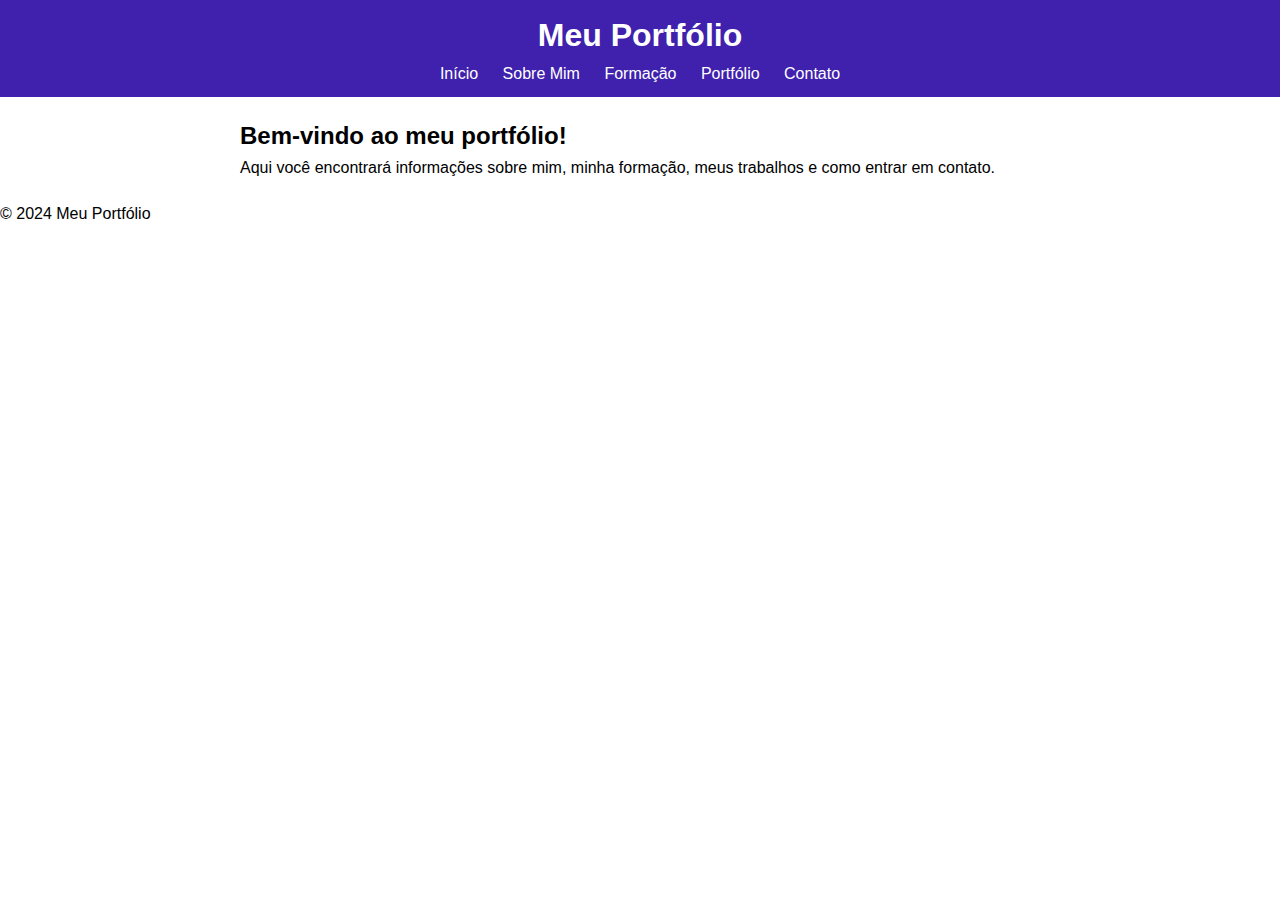
<file: index.html>
<!DOCTYPE html>
<html lang="pt-BR">
<head>
    <meta charset="UTF-8">
    <meta name="viewport" content="width=device-width, initial-scale=1.0">
    <title>Início</title>
    <link rel="stylesheet" href="styles.css">
</head>
<body>
    <header>
        <h1>Meu Portfólio</h1>
        <nav>
            <ul>
                <li><a href="index.html">Início</a></li>
                <li><a href="sobre.html">Sobre Mim</a></li>
                <li><a href="formacao.html">Formação</a></li>
                <li><a href="portfolio.html">Portfólio</a></li>
                <li><a href="contato.html">Contato</a></li>
            </ul>
        </nav>
    </header>

    <main>
        <h2>Bem-vindo ao meu portfólio!</h2>
        <p>Aqui você encontrará informações sobre mim, minha formação, meus trabalhos e como entrar em contato.</p>
    </main>

    <footer>
        <p>&copy; 2024 Meu Portfólio</p>
    </footer>
</body>
</html>
</file>
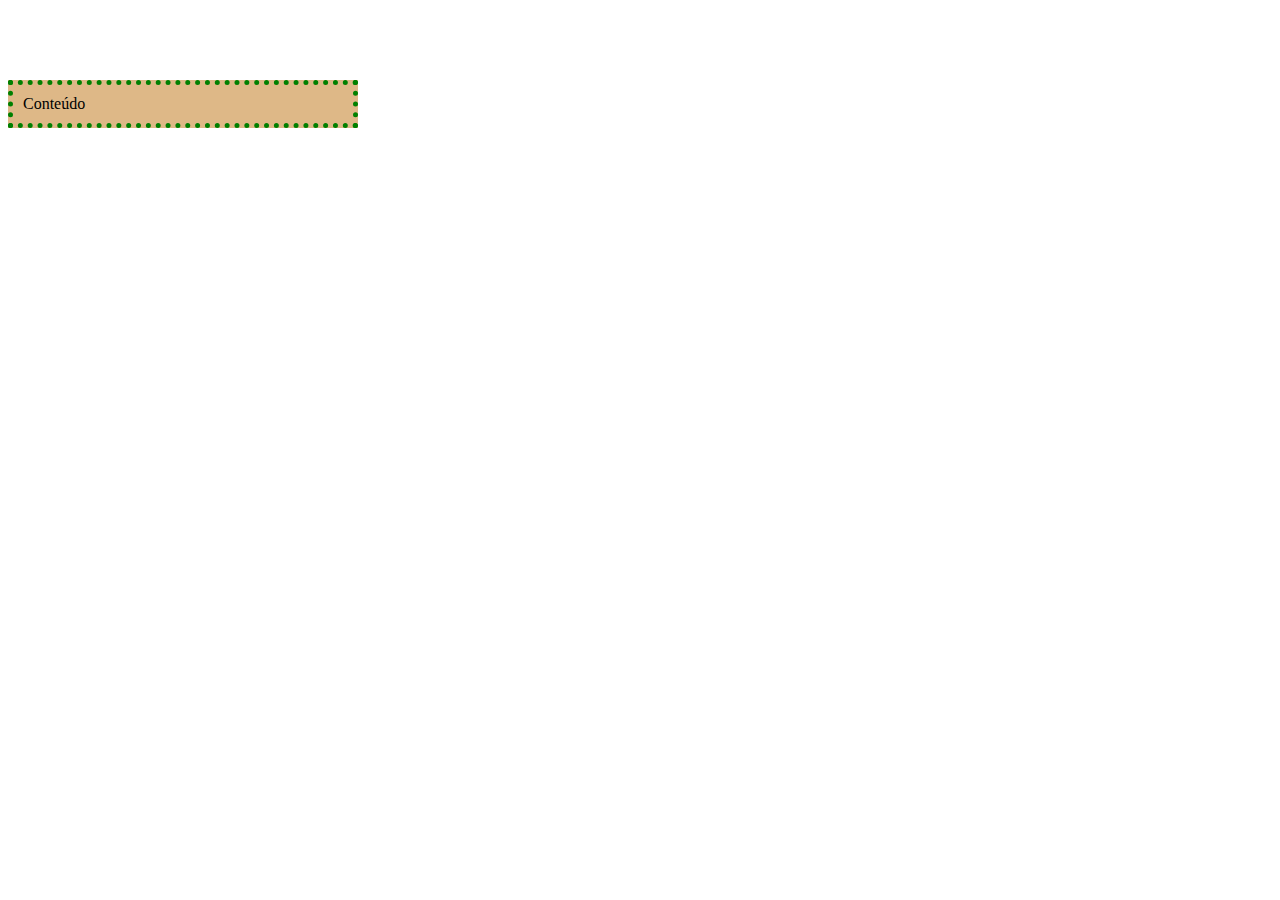
<file: box_model.html>
<!DOCTYPE html>
<html lang="pt-br">
<head>
    <meta charset="UTF-8">
    <meta http-equiv="X-UA-Compatible" content="IE=edge">
    <meta name="viewport" content="width=
    , initial-scale=1.0">
    <title>Box Model</title>
    <style>
        div {
            width: 350px;
            padding: 10px;
            border: 5px dotted green;
            margin: 0;
            background-color: burlywood;
            box-sizing: border-box;
        }
    </style>
</head>
<body>
    <br>
    <br>
    <br>
   <br>
<div>Conteúdo</div>
</body>
</html>
</file>
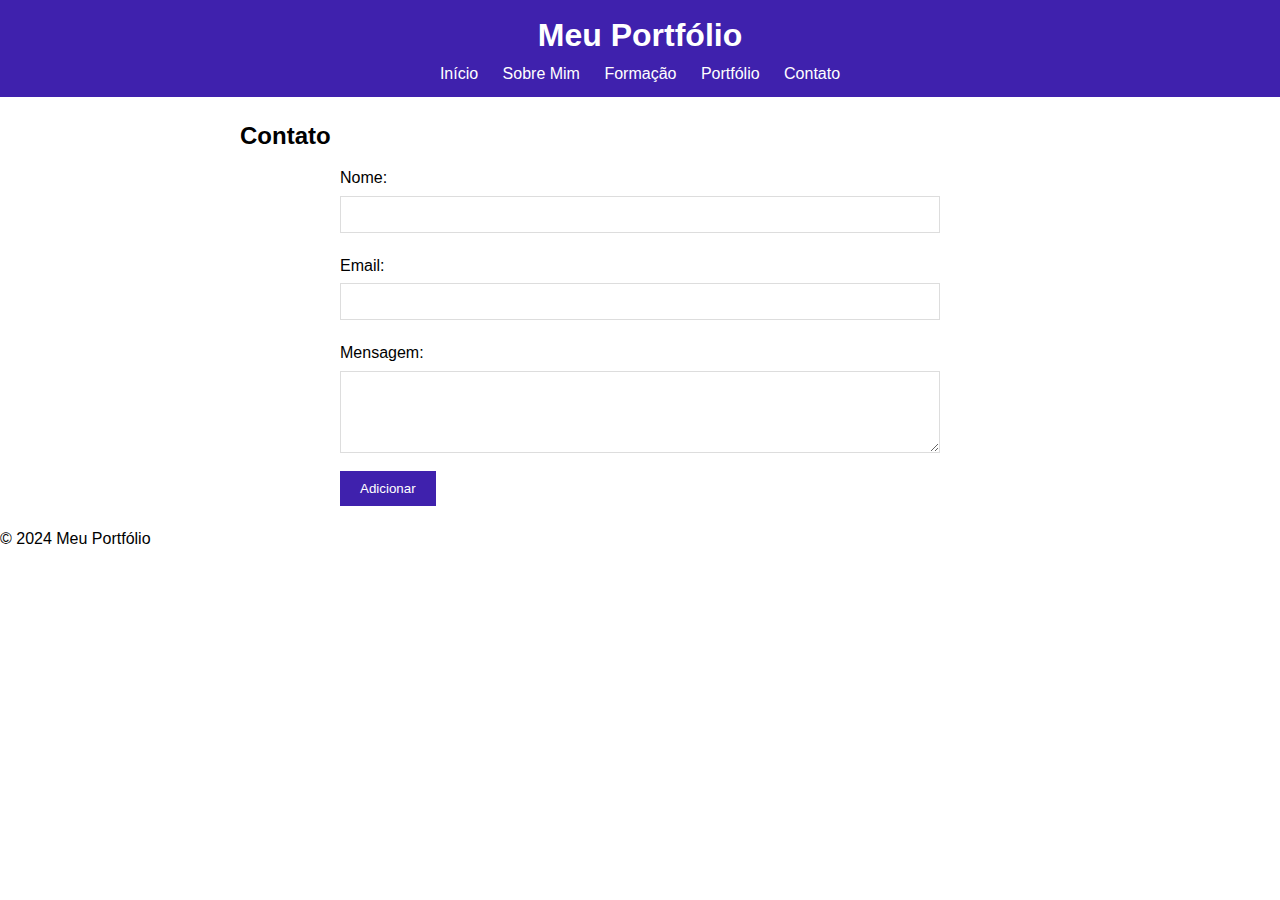
<file: contato.html>
<!DOCTYPE html>
<html lang="pt-BR">

<head>
    <meta charset="UTF-8">
    <meta name="viewport" content="width=device-width, initial-scale=1.0">
    <title>Contato</title>
    <link rel="stylesheet" href="styles.css">
</head>

<body>
    <header>
        <h1>Meu Portfólio</h1>
        <nav>
            <ul>
                <li><a href="index.html">Início</a></li>
                <li><a href="sobre.html">Sobre Mim</a></li>
                <li><a href="formacao.html">Formação</a></li>
                <li><a href="portfolio.html">Portfólio</a></li>
                <li><a href="contato.html">Contato</a></li>
            </ul>
        </nav>
    </header>

    <main>
        <h2>Contato</h2>
        <form action="#" method="post">
            <label for="nome">Nome:</label>
            <input type="text" id="nome" name="nome" required>

            <label for="email">Email:</label>
            <input type="email" id="email" name="email" required>

            <label for="message">Mensagem:</label>
            <textarea id="message" name="message" rows="4" required></textarea>

            <button type="button" onclick="adicionarDados()">Adicionar</button>
        </form>
    </main>

    <script>
        function adicionarDados() {
            // Captura os valores dos campos de texto
            let nome = document.getElementById("nome").value;
            let email = document.getElementById("email").value;
            let mensagem = document.getElementById("message").value;

            // Armazena os valores em localStorage para uso posterior
            localStorage.setItem("nome", nome);
            localStorage.setItem("email", email);
            localStorage.setItem("message", mensagem);

            // Redireciona o usuário para a página que mostrará os dados
            window.location.href = "contato2.html";
        }

        // Recupera os valores armazenados em localStorage após o DOM estar pronto
        window.onload = function() {
            let nome = localStorage.getItem("nome");
            let email = localStorage.getItem("email");
            let mensagem = localStorage.getItem("message");

            // Se houver valores no localStorage, exibi-los nos campos
            if (nome !== null) {
                document.getElementById("nome").value = nome;
            }
            if (email !== null) {
                document.getElementById("email").value = email;
            }
            if (mensagem !== null) {
                document.getElementById("message").value = mensagem;
            }
        }
    </script>

    <footer>
        <p>&copy; 2024 Meu Portfólio</p>
    </footer>
</body>

</html>
</file>
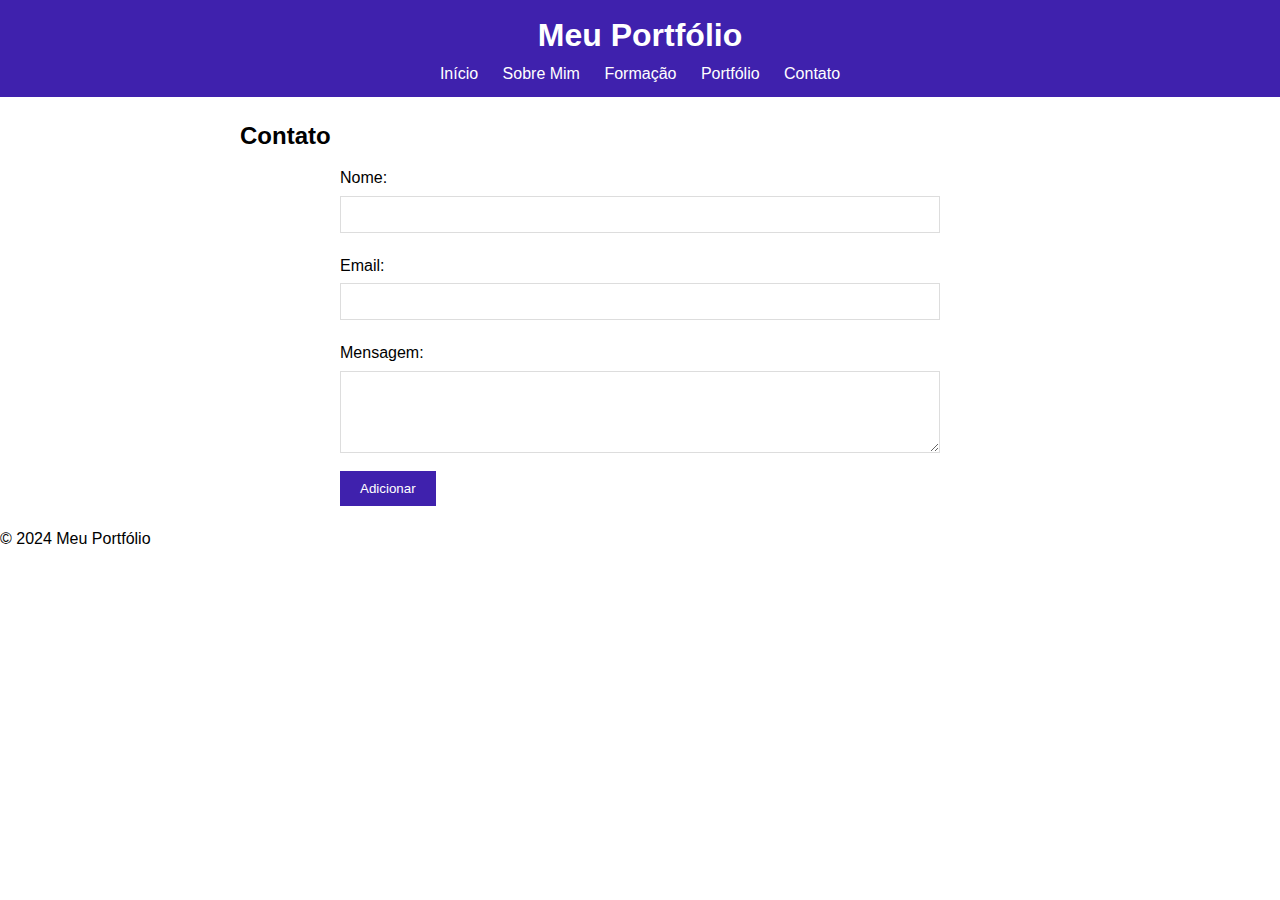
<file: contato2.html>
<!DOCTYPE html>
<html lang="pt-BR">

<head>
    <meta charset="UTF-8">
    <meta name="viewport" content="width=device-width, initial-scale=1.0">
    <title>Contato</title>
    <link rel="stylesheet" href="styles.css">
</head>

<body>
    <header>
        <h1>Meu Portfólio</h1>
        <nav>
            <ul>
                <li><a href="index.html">Início</a></li>
                <li><a href="sobre.html">Sobre Mim</a></li>
                <li><a href="formacao.html">Formação</a></li>
                <li><a href="portfolio.html">Portfólio</a></li>
                <li><a href="contato.html">Contato</a></li>
            </ul>
        </nav>
    </header>

    <main>
        <h2>Contato</h2>
        <form action="#" method="post">
            <label for="nome">Nome:</label>
            <input type="text" id="nome" name="nome" required>

            <label for="email">Email:</label>
            <input type="email" id="email" name="email" required>

            <label for="message">Mensagem:</label>
            <textarea id="message" name="message" rows="4" required></textarea>

            <button type="button" onclick="adicionarDados()">Adicionar</button>
        </form>
    </main>

    <script>
        // Função para adicionar dados ao localStorage
        function adicionarDados() {
            let nome = document.getElementById("nome").value;
            let email = document.getElementById("email").value;
            let mensagem = document.getElementById("message").value;

            localStorage.setItem("nome", nome);
            localStorage.setItem("email", email);
            localStorage.setItem("message", mensagem);
        }

        // Recupera os valores armazenados em localStorage após o DOM estar pronto
        window.onload = function() {
            let nome = localStorage.getItem("nome");
            let email = localStorage.getItem("email");
            let mensagem = localStorage.getItem("message");

            // Se houver valores no localStorage, exibi-los nos campos
            if (nome !== null) {
                document.getElementById("nome").value = nome;
            }
            if (email !== null) {
                document.getElementById("email").value = email;
            }
            if (mensagem !== null) {
                document.getElementById("message").value = mensagem;
            }
        }
    </script>

    <footer>
        <p>&copy; 2024 Meu Portfólio</p>
    </footer>
</body>

</html>
</file>
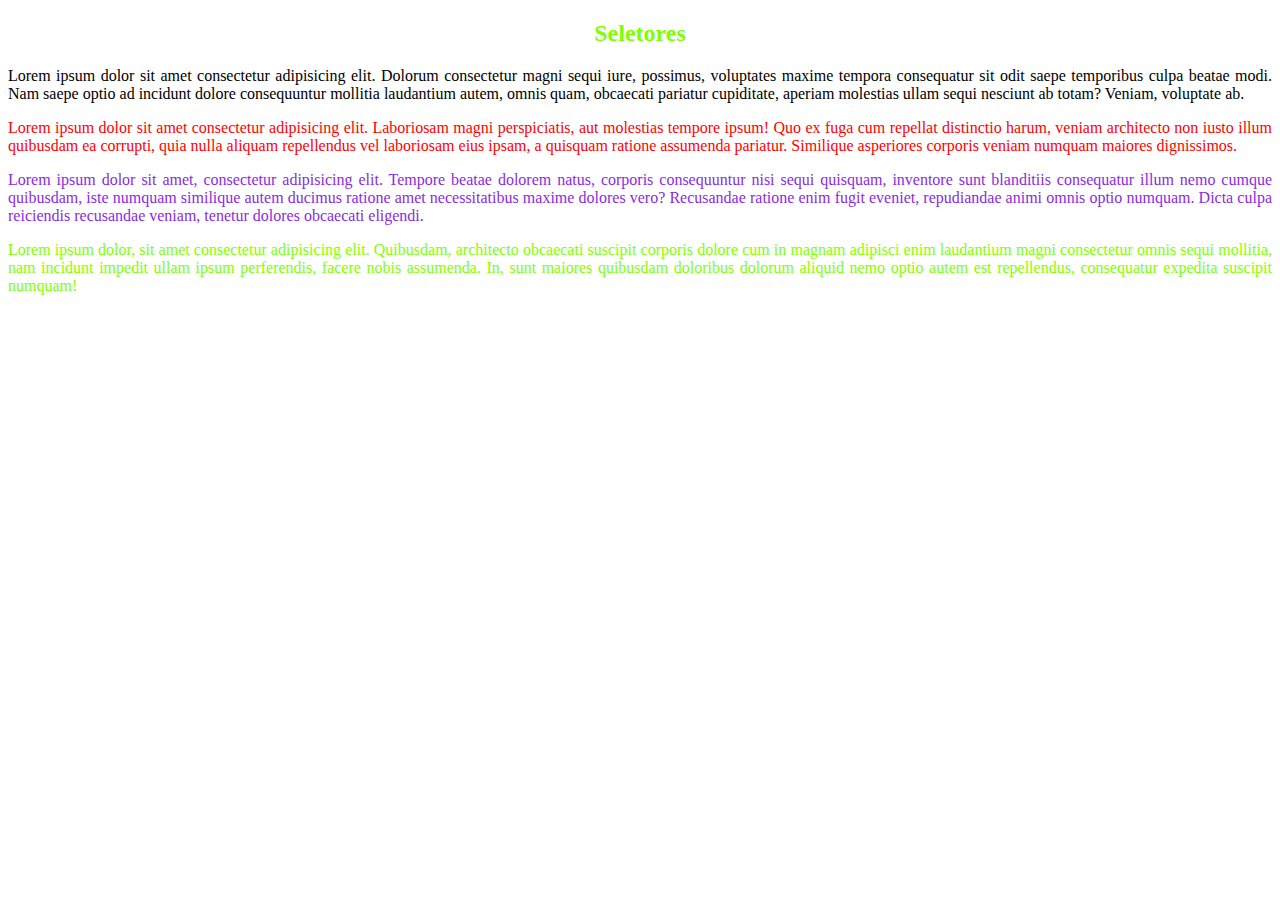
<file: ESTILO1.html>
<!DOCTYPE html>
<html lang="en">
<head>
    <meta charset="UTF-8">
    <meta name="viewport" content="width=device-width, initial-scale=1.0">
    <title>CSS</title>
    <link rel="stylesheet" stilo.css>
    <style>
 *{
            text-align: center;
            color:blue;
        }
        p{
            text-align: justify;
            color:red ;
        }

        #p{
            color: blueviolet;
        }
        .p{
            color: chartreuse;
        }


    </style>
</head>
<body>
    <h2 class="p">Seletores</h2>
    <p style="color: black">Lorem ipsum dolor sit amet consectetur adipisicing elit. Dolorum consectetur magni sequi iure, possimus, voluptates maxime tempora consequatur sit odit saepe temporibus culpa beatae modi. Nam saepe optio ad incidunt dolore consequuntur mollitia laudantium autem, omnis quam, obcaecati pariatur cupiditate, aperiam molestias ullam sequi nesciunt ab totam? Veniam, voluptate ab.</p>
    
   <p>Lorem ipsum dolor sit amet consectetur adipisicing elit. Laboriosam magni perspiciatis, aut molestias tempore ipsum! Quo ex fuga cum repellat distinctio harum, veniam architecto non iusto illum quibusdam ea corrupti, quia nulla aliquam repellendus vel laboriosam eius ipsam, a quisquam ratione assumenda pariatur. Similique asperiores corporis veniam numquam maiores dignissimos.</p>

   <p id="p">Lorem ipsum dolor sit amet, consectetur adipisicing elit. Tempore beatae dolorem natus, corporis consequuntur nisi sequi quisquam, inventore sunt blanditiis consequatur illum nemo cumque quibusdam, iste numquam similique autem ducimus ratione amet necessitatibus maxime dolores vero? Recusandae ratione enim fugit eveniet, repudiandae animi omnis optio numquam. Dicta culpa reiciendis recusandae veniam, tenetur dolores obcaecati eligendi.</p>

   <p class="p">Lorem ipsum dolor, sit amet consectetur adipisicing elit. Quibusdam, architecto obcaecati suscipit corporis dolore cum in magnam adipisci enim laudantium magni consectetur omnis sequi mollitia, nam incidunt impedit ullam ipsum perferendis, facere nobis assumenda. In, sunt maiores quibusdam doloribus dolorum aliquid nemo optio autem est repellendus, consequatur expedita suscipit numquam!</p>

</body>
</html>
</file>
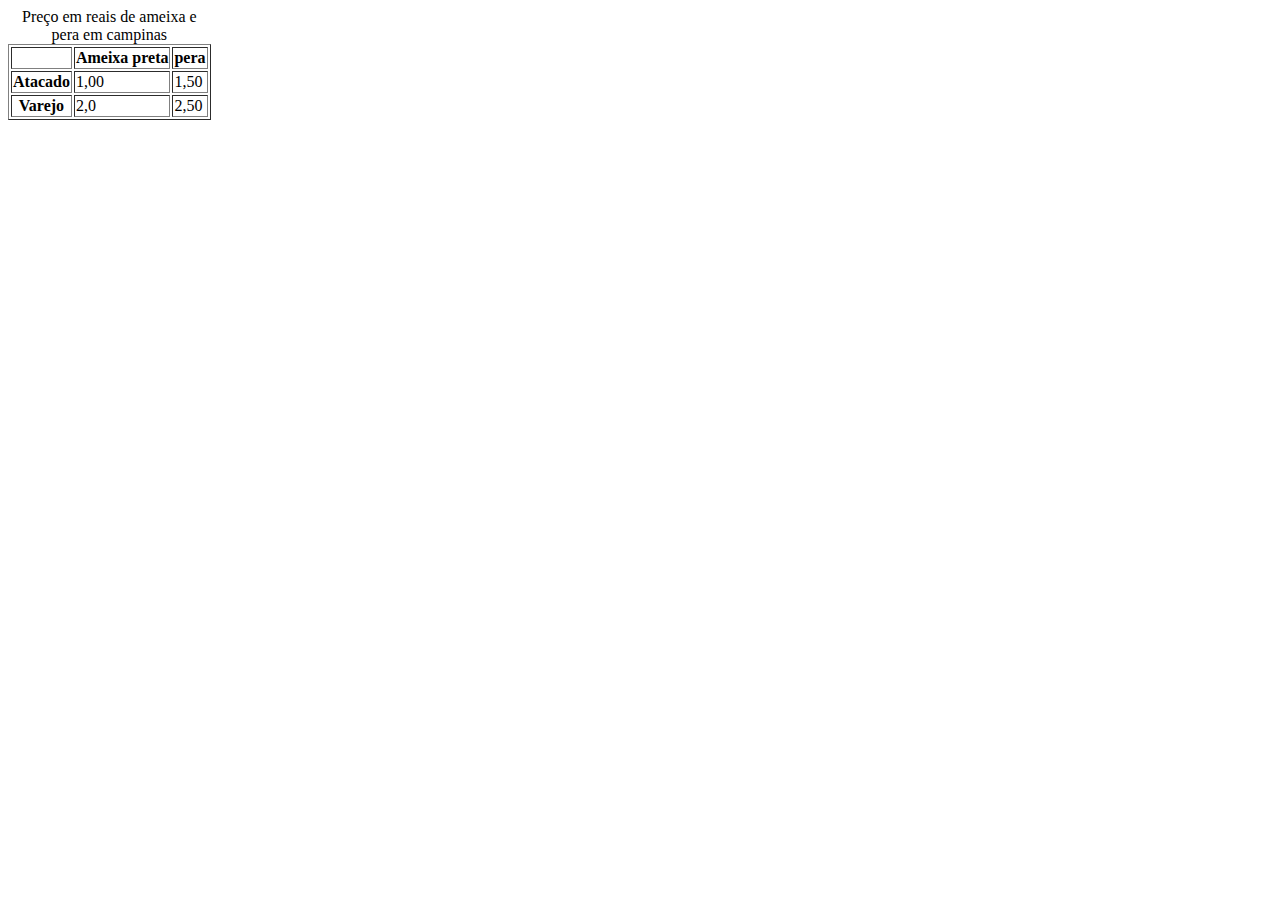
<file: exemplo2.html>
<!DOCTYPE html>
<html lang="en">
<head>
    <meta charset="UTF-8">
    <meta name="viewport" content="width=device-width, initial-scale=1.0">
    <title>Acessibilidade</title>
</head>
<body>
    <table border="1" summmary="Tabelas com preços em reais de ameixa preta e pera">
        <caption>Preço em reais de ameixa e pera em campinas</caption>
<tr>
    <td></td>
    <th>Ameixa preta</th>
    <th>pera</th>
</tr>
<tr>
    <th>Atacado</th>
    <td>1,00</td>
    <td>1,50</td>
</tr>
<tr>
    <th>Varejo</th>
    <td>2,0</td>
    <td>2,50</td>
</tr>
    </table>
</body>
</html>
</file>
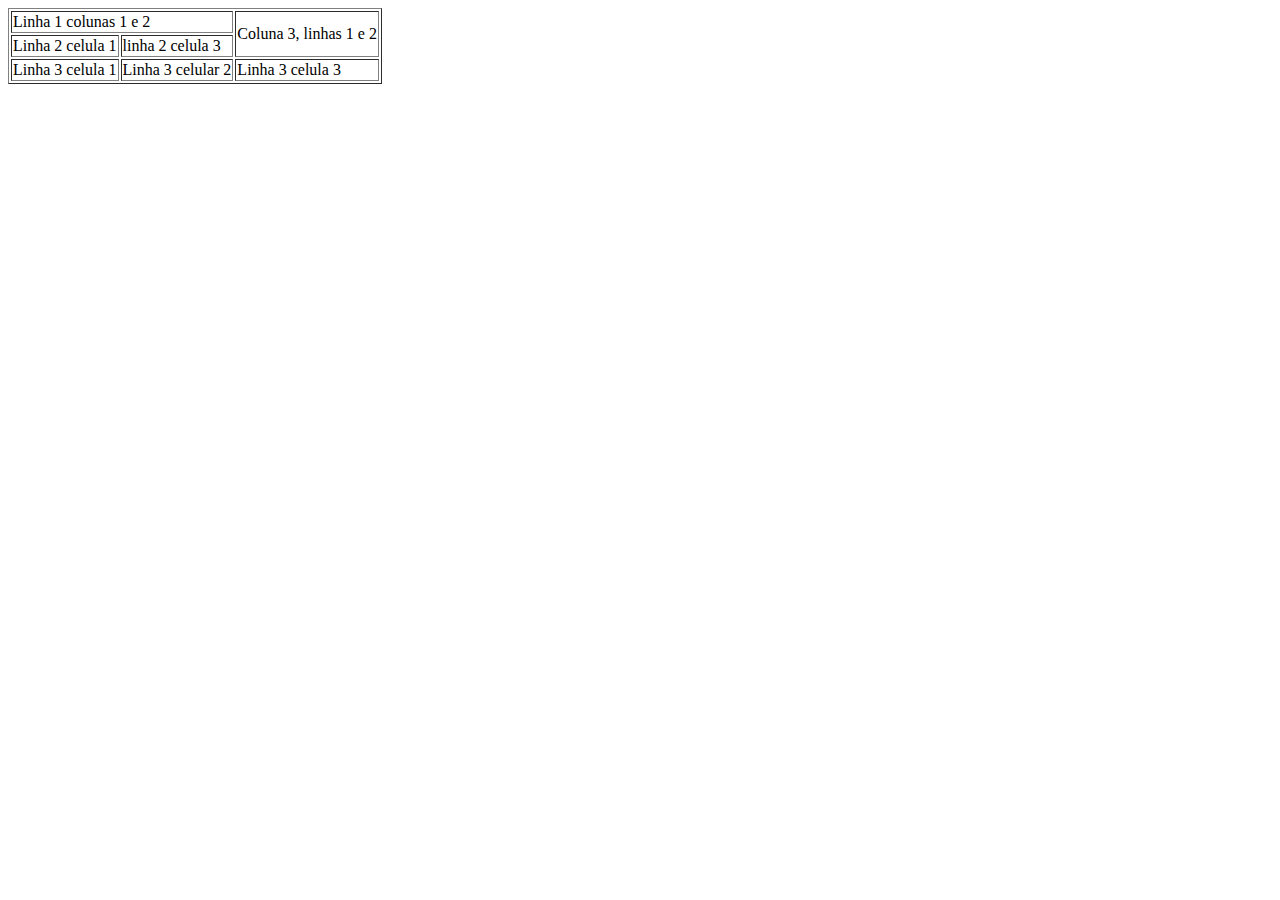
<file: exenplo1.html>
<!DOCTYPE html>
<html lang="en">
<head>
    <meta charset="UTF-8">
    <meta name="viewport" content="width=device-width, initial-scale=1.0">
    <title>Tabelas</title>
</head>
<body>
    <table border="1">

        <tr>
            <td colspan="2">Linha 1 colunas 1 e 2</td>
            <td rowspan="2">Coluna 3, linhas 1 e 2</td>        
       </tr>
        <tr>
            <td>Linha 2 celula 1</td>
            <td>linha 2 celula 3</td>
        </tr>

        <tr>
            <td>Linha 3 celula 1</td>
            <td>Linha 3 celular 2</td> 
            <td>Linha 3 celula 3</td>
        </tr>
    </table>
</body>
</html>
</file>
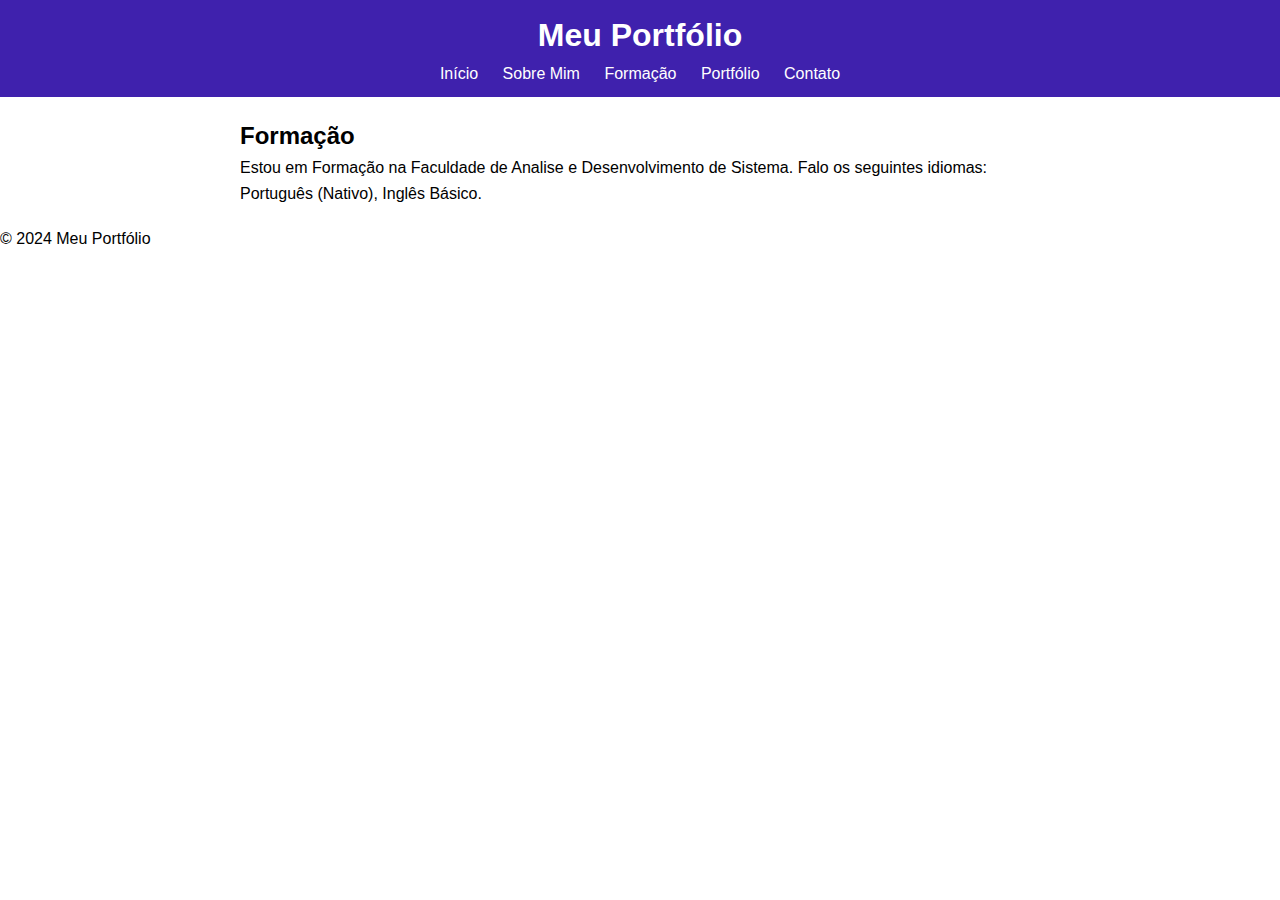
<file: formacao.html>
<!DOCTYPE html>
<html lang="pt-BR">
<head>
    <meta charset="UTF-8">
    <meta name="viewport" content="width=device-width, initial-scale=1.0">
    <title>Formação</title>
    <link rel="stylesheet" href="styles.css">
</head>
<body>
    <header>
        <h1>Meu Portfólio</h1>
        <nav>
            <ul>
                <li><a href="index.html">Início</a></li>
                <li><a href="sobre.html">Sobre Mim</a></li>
                <li><a href="formacao.html">Formação</a></li>
                <li><a href="portfolio.html">Portfólio</a></li>
                <li><a href="contato.html">Contato</a></li>
            </ul>
        </nav>
    </header>

    <main>
        <h2>Formação</h2>
        <p>Estou em Formação na Faculdade de Analise e Desenvolvimento de Sistema. Falo os seguintes idiomas: Português (Nativo), Inglês Básico.</p>
    </main>

    <footer>
        <p>&copy; 2024 Meu Portfólio</p>
    </footer>
</body>
</html>
</file>
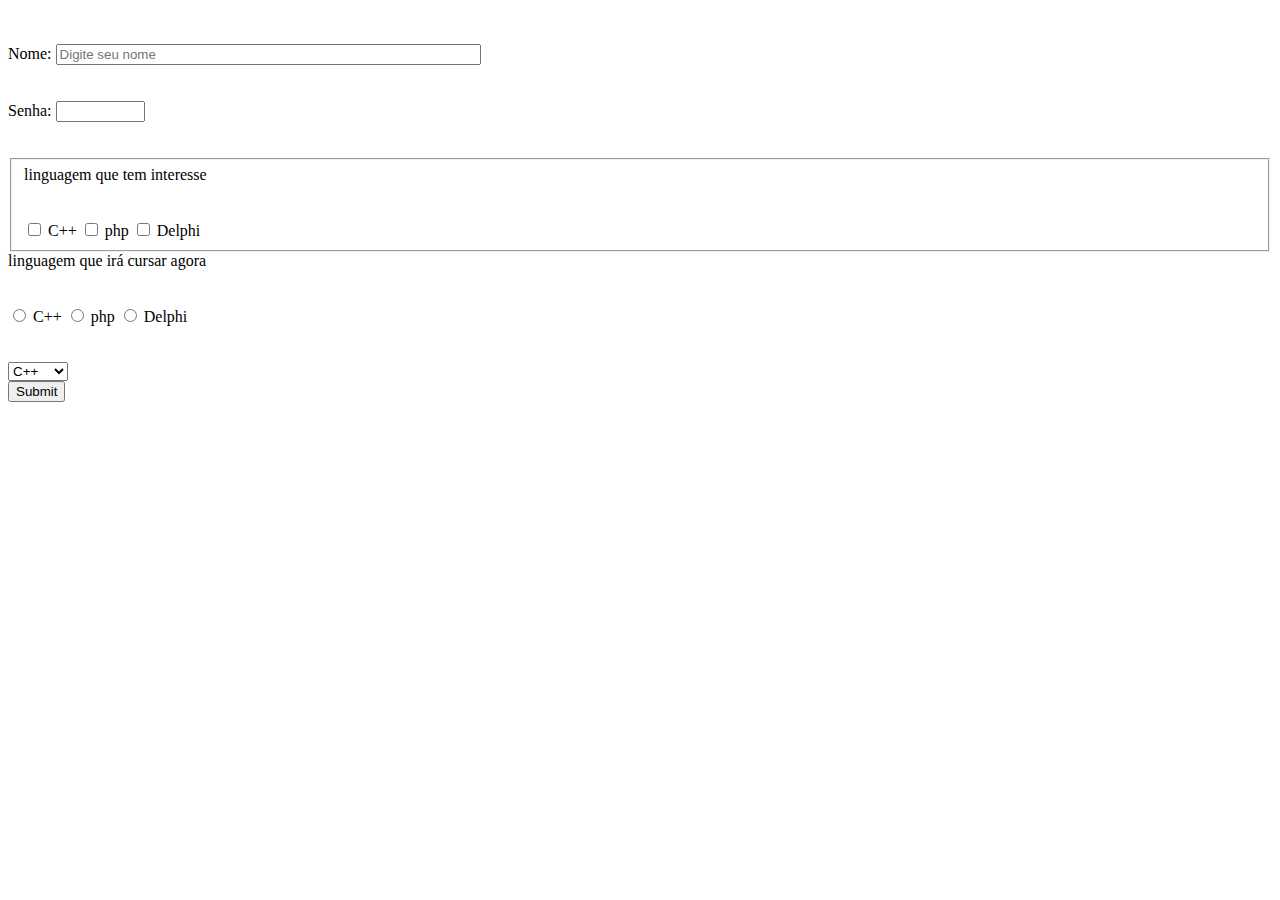
<file: formula.html>
<!DOCTYPE html>
<html lang="en">
<head>
    <meta charset="UTF-8">
    <meta name="viewport" content="width=device-width, initial-scale=1.0">
    <title>Formularios</title>
</head>
<body>
    <form action="" method="POST">


<br><br>
<label for="nome"> Nome:</label>
<input type="text" name="nome" placeholder="Digite seu nome" size="50" maxlength="50">
<br><br><br>
<label for="senha">Senha:</label>
        <input type="text" type="password" name="senha" size="8" maxlength="8">
        <br><br><br>

<fieldset>
<label for="linguagem">linguagem que tem interesse</label>
<br><br><br>
<input type="checkbox" name="linguagem[]" value="c++"> C++

<input type="checkbox" name="linguagem[]" valeu="php"> php

<input type="checkbox" name="linguagem[]" valeu="delphi"> Delphi

</fieldset>

<label for="linguagemescolhida">linguagem que irá cursar agora</label>
<br><br><br>
<!-- -->

<input type="radio" name="curso" valeu="c++"> C++
<input type="radio" name="curso" valeu="php"> php
<input type="radio" name="curso" valeu="delphi"> Delphi
<br><br><br>
<select name="escola">
<option valeu="c++"> C++ </option>
<option valeu="php"> PHP </option>
<option valeu="delphi"> Delphi </option>
</select>
<br>
<input name="submit" type="submit" id="submit" valeu="Enviar"

    </form>
</body>
</html>
</file>
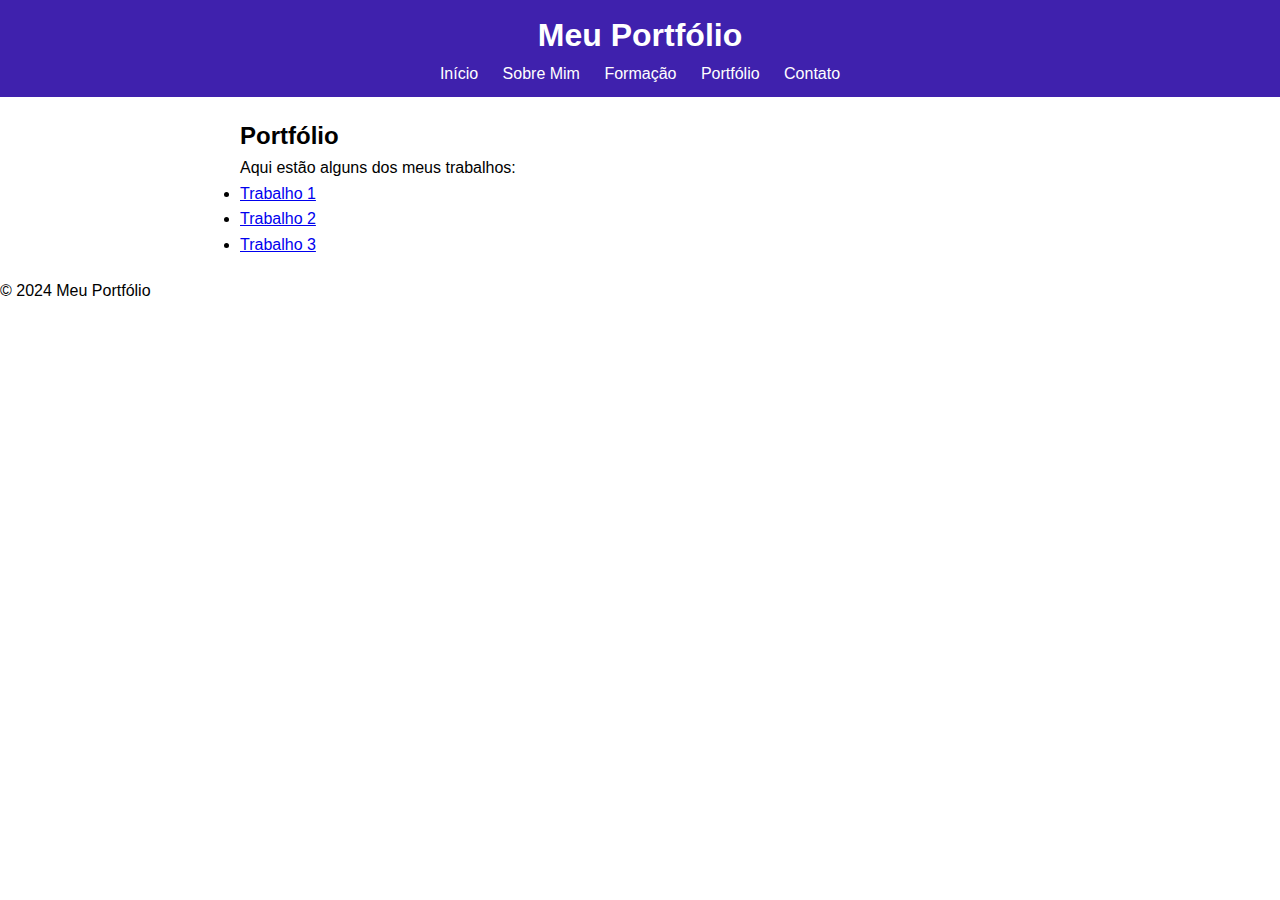
<file: portfolio.html>
<!DOCTYPE html>
<html lang="pt-BR">
<head>
    <meta charset="UTF-8">
    <meta name="viewport" content="width=device-width, initial-scale=1.0">
    <title>Portfólio</title>
    <link rel="stylesheet" href="styles.css">
</head>
<body>
    <header>
        <h1>Meu Portfólio</h1>
        <nav>
            <ul>
                <li><a href="index.html">Início</a></li>
                <li><a href="sobre.html">Sobre Mim</a></li>
                <li><a href="formacao.html">Formação</a></li>
                <li><a href="portfolio.html">Portfólio</a></li>
                <li><a href="contato.html">Contato</a></li>
            </ul>
        </nav>
    </header>

    <main>
        <h2>Portfólio</h2>
        <p>Aqui estão alguns dos meus trabalhos:</p>
        <ul>
            <li><a href="http://127.0.0.1:5500/exemplo2.html">Trabalho 1</a></li>
            <li><a href="http://127.0.0.1:5500/exenplo1.html">Trabalho 2</a></li>
            <li><a href="http://127.0.0.1:5500/position.html">Trabalho 3</a></li>
        </ul>
    </main>

    <footer>
        <p>&copy; 2024 Meu Portfólio</p>
    </footer>
</body>
</html>
</file>
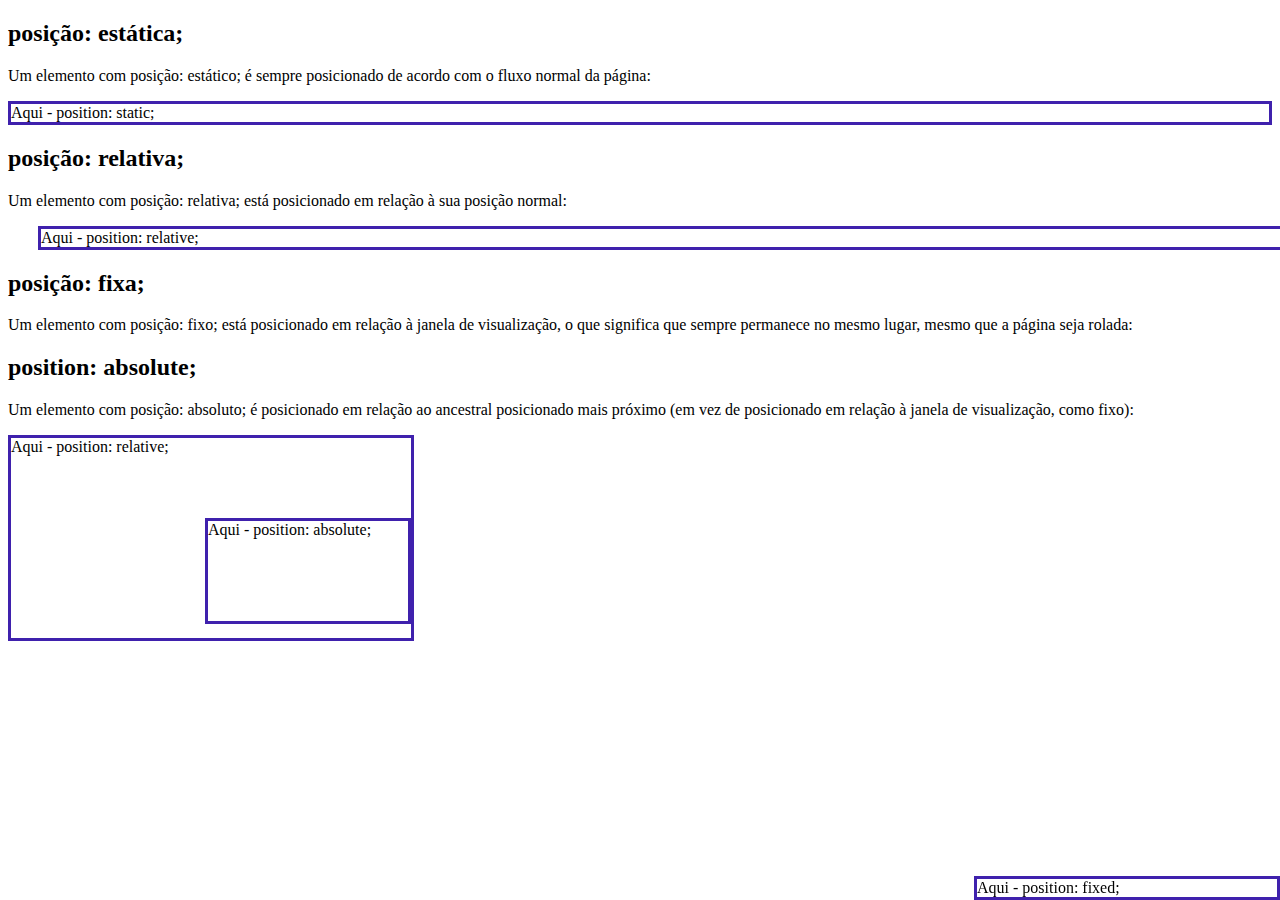
<file: position.html>
<!DOCTYPE html>
<html lang="en">

<head>
    <meta charset="UTF-8">
    <meta http-equiv="X-UA-Compatible" content="IE=edge">
    <meta name="viewport" content="width=device-width, initial-scale=1.0">
    <title>Position</title>
    <style>
        div.static {
            position: static;
            border: 3px solid #3f21ad;
        }

        div.relative {
            position: relative;
            left: 30px;
            border: 3px solid #3f21ad;
        }

        div.fixed {
            position: fixed;
            bottom: 0;
            right: 0;
            width: 300px;
            border: 3px solid #3f21ad;
        }

        div.relative1 {
            position: relative;
            width: 400px;
            height: 200px;
            border: 3px solid #3f21ad;
        }

        div.absolute1 {
            position: absolute;
            top: 80px;
            right: 0;
            width: 200px;
            height: 100px;
            border: 3px solid #3f21ad;
        }
    </style>
</head>

<body>

    <h2>posição: estática;</h2>

    <p>Um elemento com posição: estático; é sempre posicionado de acordo com o fluxo normal da página:</p>

    <div class="static">
        Aqui - position: static;
    </div>


    <h2>posição: relativa;</h2>

    <p>Um elemento com posição: relativa; está posicionado em relação à sua posição normal:</p>

    <div class="relative">
        Aqui - position: relative;
    </div>

    <body>

        <h2>posição: fixa;</h2>

        <p>Um elemento com posição: fixo; está posicionado em relação à janela de visualização, o que significa que
            sempre permanece no mesmo lugar, mesmo que a página seja rolada:</p>

        <div class="fixed">
            Aqui - position: fixed;
        </div>

        <body>

            <h2>position: absolute;</h2>
            
            <p>Um elemento com posição: absoluto; é posicionado em relação ao ancestral posicionado mais próximo (em vez de posicionado em relação à janela de visualização, como fixo):</p>
            
            <div class="relative1">Aqui - position: relative;
              <div class="absolute1">Aqui - position: absolute;</div>
            </div>
            
    </body>
</body>

</html>
</file>
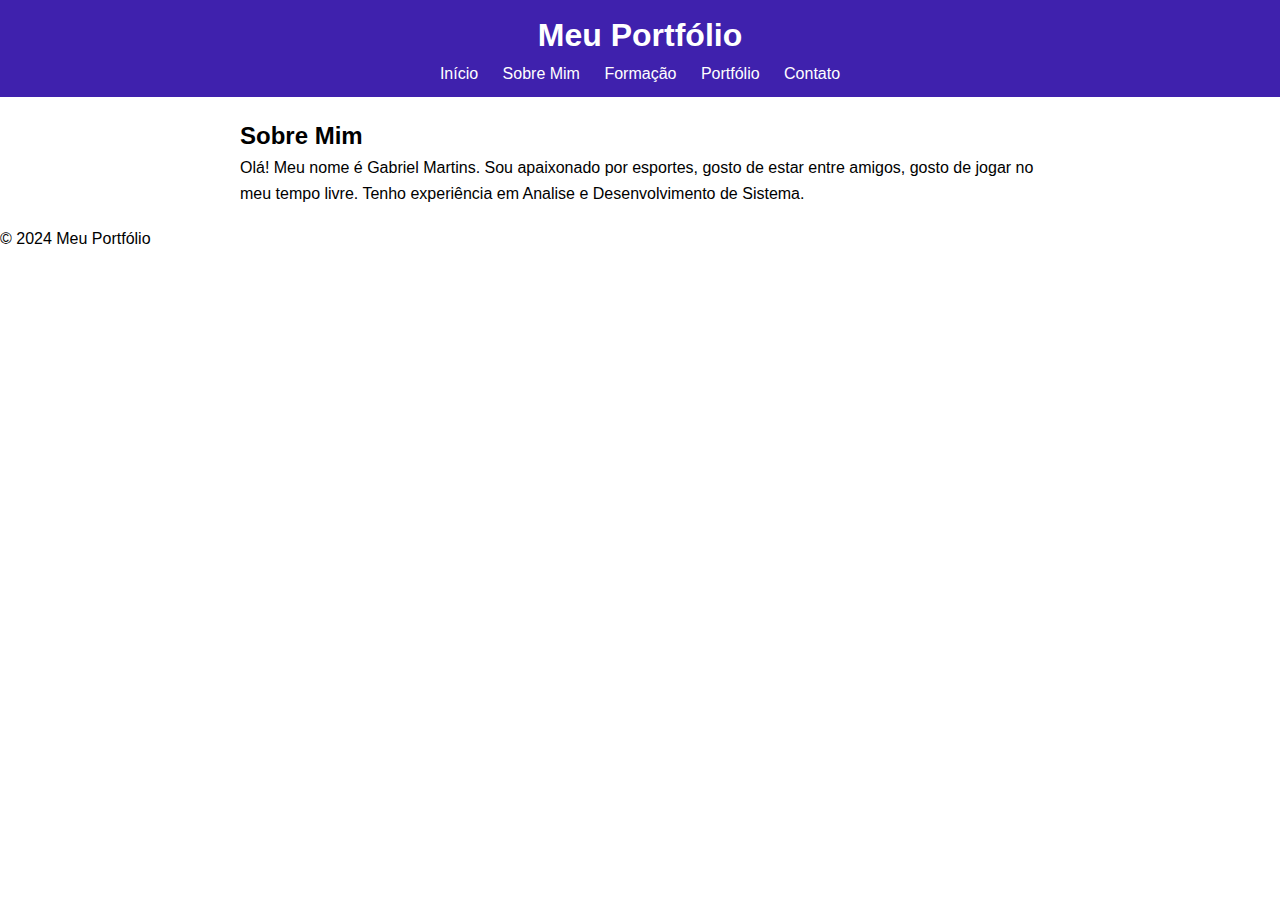
<file: sobre.html>
<!DOCTYPE html>
<html lang="pt-BR">
<head>
    <meta charset="UTF-8">
    <meta name="viewport" content="width=device-width, initial-scale=1.0">
    <title>Sobre Mim</title>
    <link rel="stylesheet" href="styles.css">
</head>
<body>
    <header>
        <h1>Meu Portfólio</h1>
        <nav>
            <ul>
                <li><a href="index.html">Início</a></li>
                <li><a href="sobre.html">Sobre Mim</a></li>
                <li><a href="formacao.html">Formação</a></li>
                <li><a href="portfolio.html">Portfólio</a></li>
                <li><a href="contato.html">Contato</a></li>
            </ul>
        </nav>
    </header>

    <main>
        <h2>Sobre Mim</h2>
        <p>Olá! Meu nome é Gabriel Martins. Sou apaixonado por esportes, gosto de estar entre amigos, gosto de jogar no meu tempo livre. Tenho experiência em Analise e Desenvolvimento de Sistema.</p>
    </main>

    <footer>
        <p>&copy; 2024 Meu Portfólio</p>
    </footer>
</body>
</html>
</file>
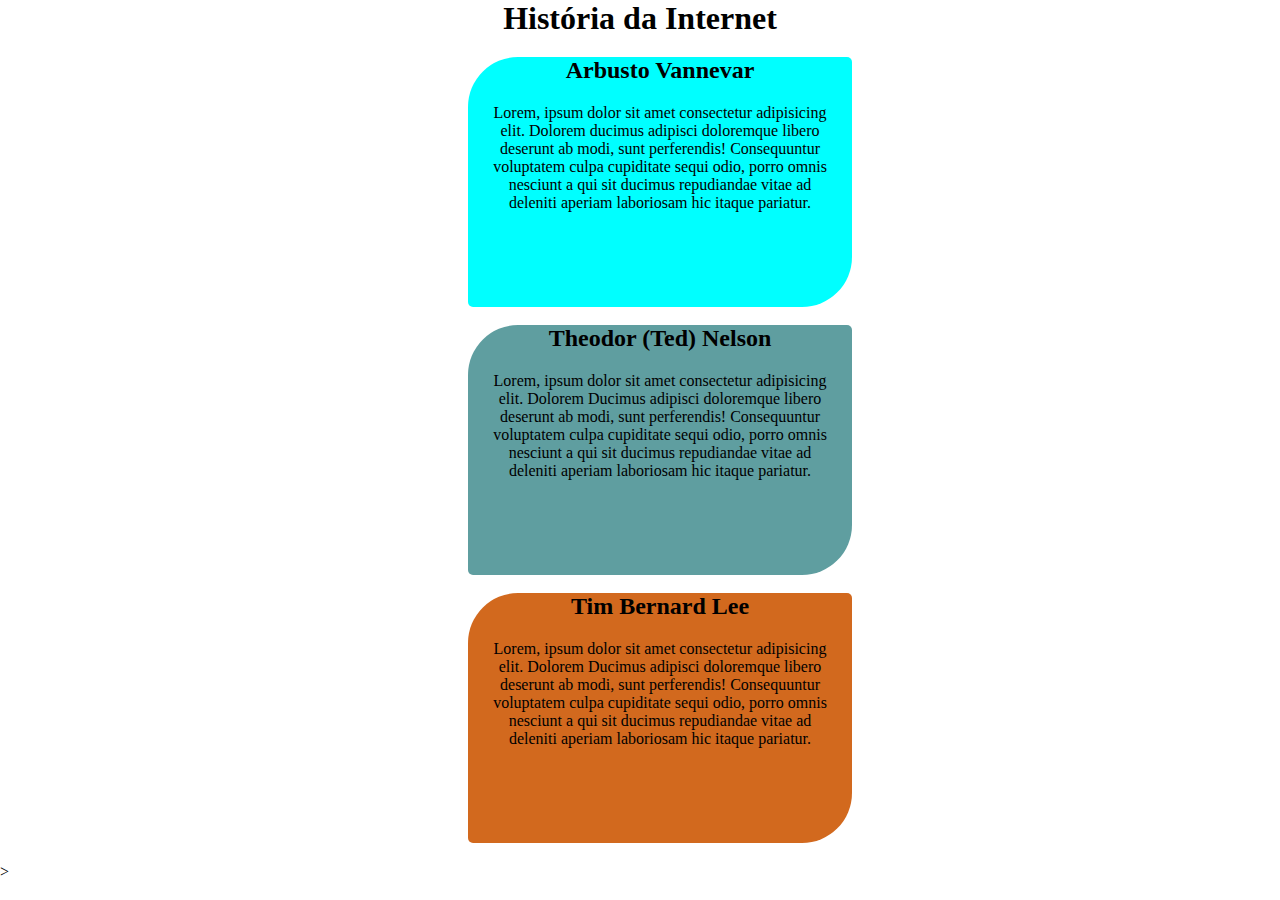
<file: tema2.html>
<!DOCTYPE html>
<html lang="en">
<head>
    <meta charset="UTF-8">
    <meta name="viewport" content="width=device-width, initial-scale=1.0">
    <title>Tema 2</title>
    <style>
        *{
            margin: 0 auto;
            padding: 0;
        }
        p,h1,h2{
            text-align: center;
        }
        .tamanho {
            width: 30%;
            height: 250px;
            border: sólida 1px;
            border-radius: 50px 5px;
            /*flutuar: esquerda;*/
            /*exibir: em linha;*/
                  
        }

        .espaço{
            padding: 20px;
        }
        .principal{
            width: 100%;
            padding: 20px;
            margin: auto;
        }

        .cor1 {
            background-color: chocolate;
        }

        .cor2 {
           background-color: aqua;
        }

        .cor3 {
            background-color:cadetblue;
        }
    </style>
</head>
<body>
    <h1>História da Internet</h1>
    <div class="principal">
    <div class="tamanho cor2">
        <h2>Arbusto Vannevar</h2>
        <p class="espaço">Lorem, ipsum dolor sit amet consectetur adipisicing elit. Dolorem ducimus adipisci doloremque libero deserunt ab modi, sunt perferendis! Consequuntur voluptatem culpa cupiditate sequi odio, porro omnis nesciunt a qui sit ducimus repudiandae vitae ad deleniti aperiam laboriosam hic itaque pariatur.</p>
    </div>
<br>
    <div class="tamanho cor3">
        <h2>Theodor (Ted) Nelson</h2>
        <p class="espaço">Lorem, ipsum dolor sit amet consectetur adipisicing elit. Dolorem Ducimus
            adipisci doloremque libero deserunt ab modi, sunt perferendis! Consequuntur voluptatem culpa
            cupiditate sequi odio, porro omnis nesciunt a qui sit ducimus repudiandae vitae ad deleniti
            aperiam laboriosam hic itaque pariatur.</p>
    </div>
    <br>
    <div class="tamanho cor1">
        <h2>Tim Bernard Lee</h2>
        <p class="espaço">Lorem, ipsum dolor sit amet consectetur adipisicing elit. Dolorem Ducimus
            adipisci doloremque libero deserunt ab modi, sunt perferendis! Consequuntur voluptatem culpa
            cupiditate sequi odio, porro omnis nesciunt a qui sit ducimus repudiandae vitae ad deleniti
            aperiam laboriosam hic itaque pariatur.</p>
    </div>
</div>
</body>
</HTML->>
</file>
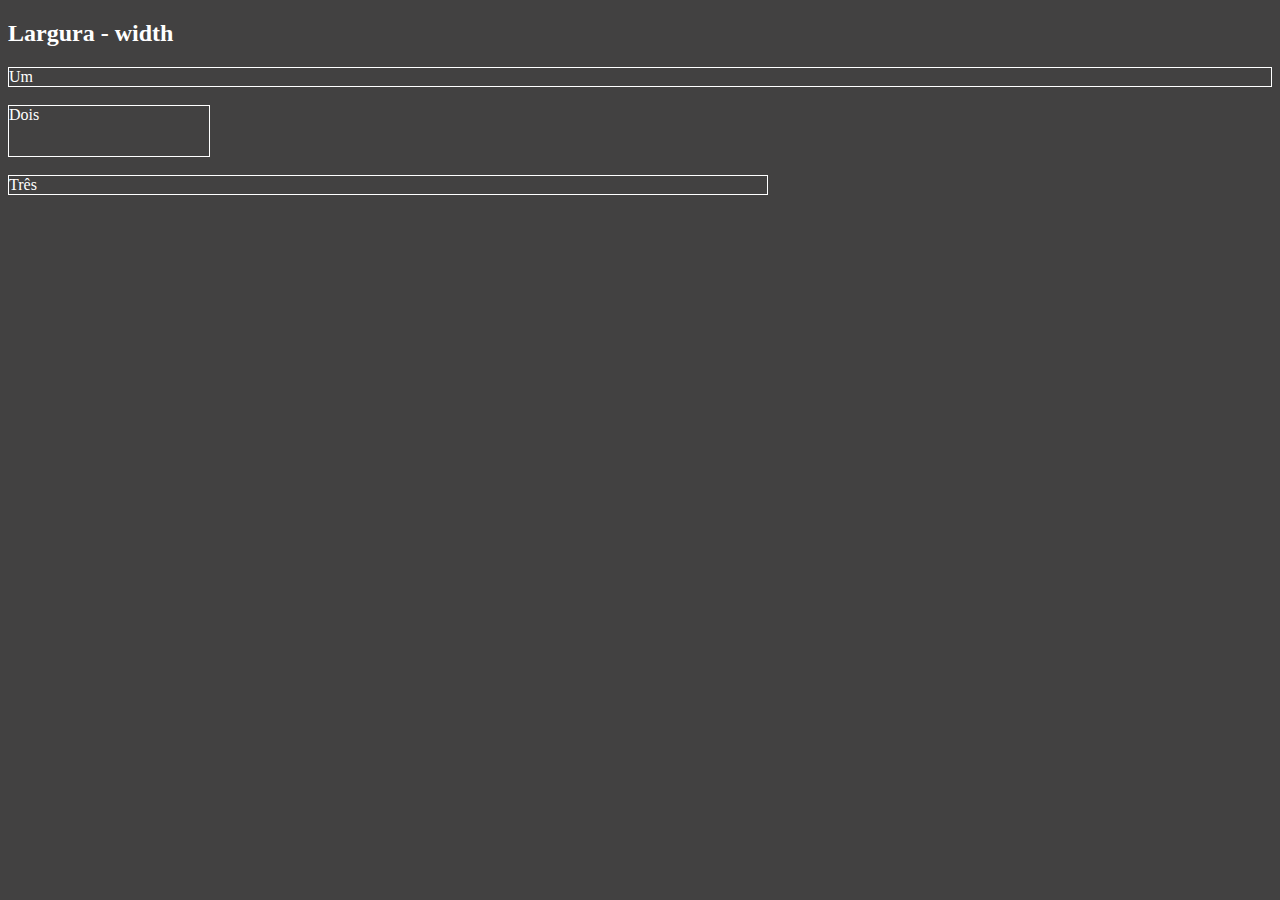
<file: tema3.html>
<!DOCTYPE html>
<html lang="en">
<head>
    <meta charset="UTF-8">
    <meta http-equiv="X-UA-Compatible" content="IE=edge">
    <meta name="viewport" content="width=device-width, initial-scale=1.0">
    <title>Document</title>
    <style>

        body{
        background-color: rgb(66, 65, 65);
        color: white;
        }
        
        div.um {
          width: auto;
          height: auto;
          border: 1px solid white;
        }
               
        div.dois {
          width: 200px;
          height: 50px;
          border: 1px solid white;  
        }
        
        div.tres {
          width: 60%;
          border: 1px solid white;  
        }
        </style>
</head>
<body>
    <h2> Largura - width</h2>

    <div class="um"> Um</div>
    <br>
    <div class="dois"> Dois</div>
    <br>
    <div class="tres"> Três</div>

</body>
</html>
</file>
<file: styles.css>
/* Reset básico */
body, h1, h2, p, ul, li, form, input, textarea {
    margin: 0;
    padding: 0;
    box-sizing: border-box;
}

/* Corpo da página */
body {
    font-family: Arial, sans-serif;
    line-height: 1.6;
    padding: 0;
    margin: 0;
}

/* Estilo do header */
header {
    background-color: #3f21ad;
    color: white;
    padding: 10px 0;
    text-align: center;
}

header h1 {
    margin: 0;
}

nav ul {
    list-style: none;
    padding: 0;
}

nav ul li {
    display: inline;
    margin: 0 10px;
}

nav ul li a {
    color: white;
    text-decoration: none;
}

/* Estilo do main */
main {
    padding: 20px;
    max-width: 800px;
    margin: auto;
}

form {
    max-width: 600px;
    margin: auto;
}

form label {
    display: block;
    margin: 10px 0 5px;
}

form input, form textarea {
    width: 100%;
    padding: 10px;
    margin-bottom: 10px;
    border: 1px solid #ddd;
}

form button {
    background-color: #3f21ad;
    color: white;
    border: none;
    padding: 10px 20px;
}
</file>
